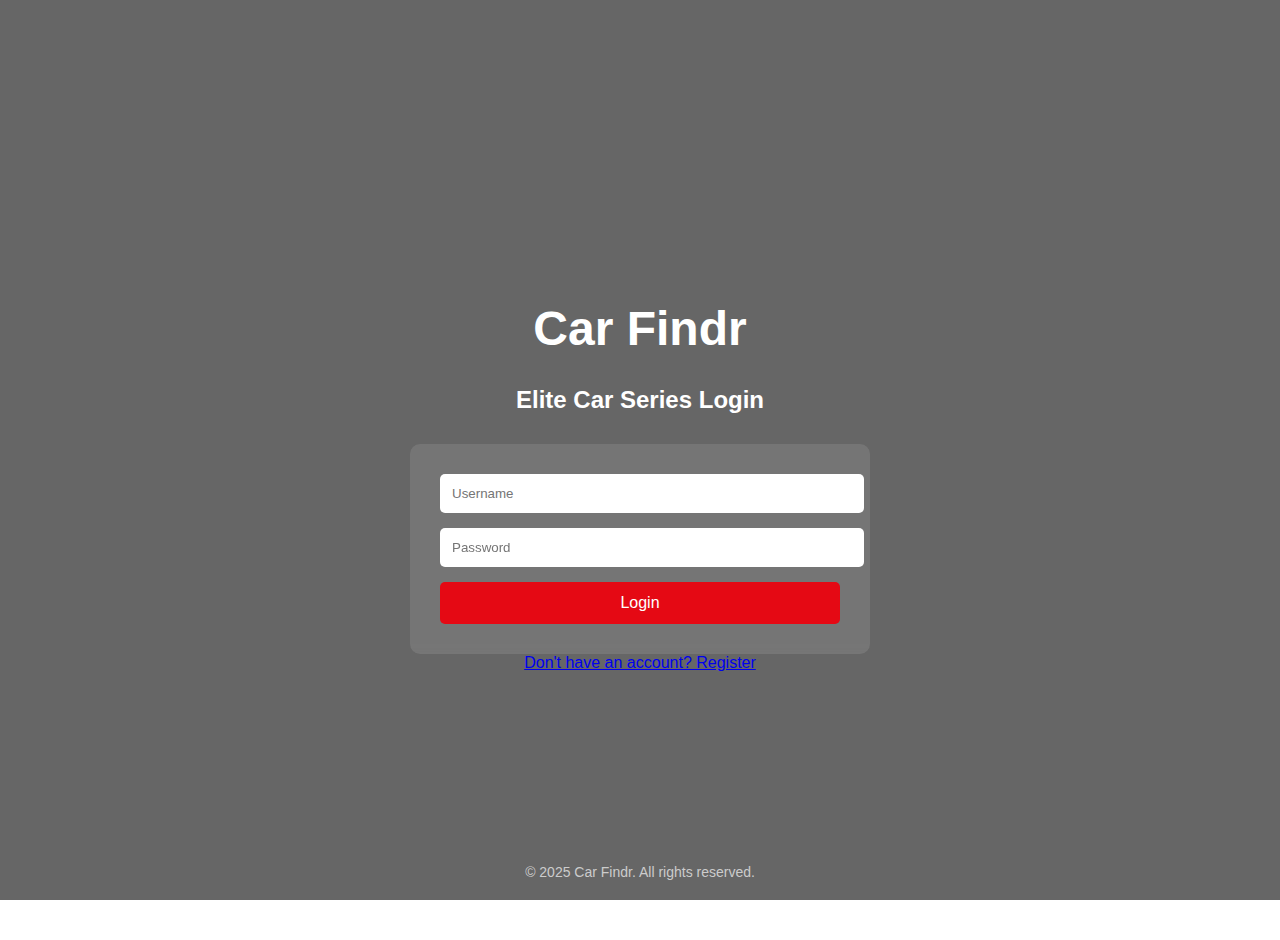
<file: Carfindr Yr 3/public/AutoFindr-Firebase/auth.html>
<!DOCTYPE html>
<html lang="en">
<head>
  <meta charset="UTF-8" />
  <meta name="viewport" content="width=device-width, initial-scale=1.0" />
  <title>Car Findr - Elite Car Series</title>
  <link rel="stylesheet" href="css/auth.css" />
  <script src="https://accounts.google.com/gsi/client" async defer></script>
</head>
<body>
  <div class="overlay"></div>
  <div class="container">
    <h1>Car Findr</h1>
    <h2>Elite Car Series Login</h2>
    <form>
      <input type="text" placeholder="Username" required />
      <input type="password" placeholder="Password" required />
      <button type="submit">Login</button>
    </form>

    <a href="register.html">Don't have an account? Register</a>

    <!-- Google Sign-In Button -->
    <div id="g_id_onload"
         data-client_id="429886434467-uo6ubekj4qj2ou7v1aokrjdtm91u7631.apps.googleusercontent.com"
         data-context="signin"
         data-ux_mode="popup"
         data-callback="handleCredentialResponse"
         data-auto_prompt="false">
    </div>

    <div class="g_id_signin"
         data-type="standard"
         data-shape="rectangular"
         data-theme="outline"
         data-text="sign_in_with"
         data-size="large"
         data-logo_alignment="left">
    </div>
  </div>

  <div class="footer">
    &copy; 2025 Car Findr. All rights reserved.
  </div>

  <!-- Handle Google Sign-In -->
  <script>
    function handleCredentialResponse(response) {
      // Decode JWT response to get user details (you can use jwt-decode library for this)
      console.log("Encoded JWT ID token: " + response.credential);
      // For demonstration, alert the token
      alert("Google Sign-In Successful! Token:\n" + response.credential);
      // You can send this token to your backend to verify/login the user
    }
  </script>
</body>
</html>
</file>
<file: Carfindr Yr 3/public/AutoFindr-Firebase/css/auth.css>
body {
  font-family: 'Segoe UI', Tahoma, Geneva, Verdana, sans-serif;
  margin: 0;
  padding: 0;
  background: url('https://wallpapercave.com/wp/wp9950955.jpg') no-repeat center center fixed;
  background-size: cover;
  color: #fff;
}

.overlay {
  background-color: rgba(0, 0, 0, 0.6);
  position: absolute;
  top: 0;
  left: 0;
  width: 100%;
  height: 100%;
  z-index: 0;
}

.container {
  position: relative;
  z-index: 1;
  display: flex;
  flex-direction: column;
  align-items: center;
  justify-content: center;
  height: 100vh;
  padding: 20px;
  text-align: center;
}

h1 {
  font-size: 48px;
  margin-bottom: 10px;
}

h2 {
  font-size: 24px;
  margin-bottom: 30px;
}

form {
  background-color: rgba(255, 255, 255, 0.1);
  padding: 30px;
  border-radius: 10px;
  backdrop-filter: blur(5px);
  max-width: 400px;
  width: 100%;
}

input[type="text"],
input[type="password"] {
  width: 100%;
  padding: 12px;
  margin-bottom: 15px;
  border: none;
  border-radius: 5px;
}

button {
  width: 100%;
  padding: 12px;
  background-color: #e50914;
  border: none;
  border-radius: 5px;
  color: #fff;
  font-size: 16px;
  cursor: pointer;
  transition: background-color 0.3s ease;
}

button:hover {
  background-color: #b00610;
}

.footer {
  position: absolute;
  bottom: 20px;
  width: 100%;
  text-align: center;
  font-size: 14px;
  color: #ccc;
}
</file>
